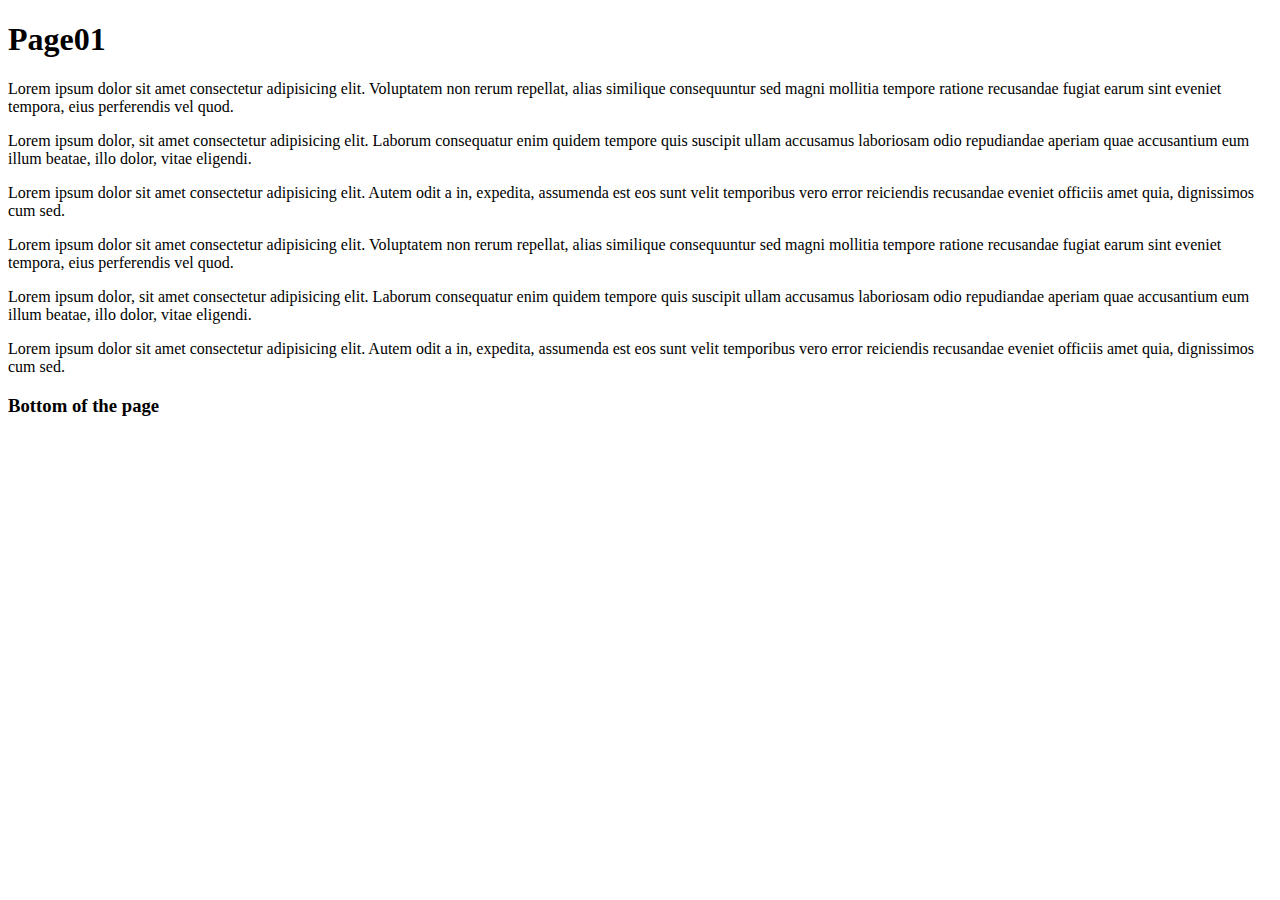
<file: page01.html>
<!DOCTYPE html>
<html lang="en">
<head>
    <meta charset="UTF-8">
    <meta http-equiv="X-UA-Compatible" content="IE=edge">
    <meta name="viewport" content="width=device-width, initial-scale=1.0">
    <title>Document</title>
</head>
<body>
    
<h1>Page01</h1>
<p>Lorem ipsum dolor sit amet consectetur adipisicing elit. Voluptatem non rerum repellat, alias similique consequuntur sed magni mollitia tempore ratione recusandae fugiat earum sint eveniet tempora, eius perferendis vel quod.</p>
<p>Lorem ipsum dolor, sit amet consectetur adipisicing elit. Laborum consequatur enim quidem tempore quis suscipit ullam accusamus laboriosam odio repudiandae aperiam quae accusantium eum illum beatae, illo dolor, vitae eligendi.</p>
<p>Lorem ipsum dolor sit amet consectetur adipisicing elit. Autem odit a in, expedita, assumenda est eos sunt velit temporibus vero error reiciendis recusandae eveniet officiis amet quia, dignissimos cum sed.</p>
<p>Lorem ipsum dolor sit amet consectetur adipisicing elit. Voluptatem non rerum repellat, alias similique consequuntur sed magni mollitia tempore ratione recusandae fugiat earum sint eveniet tempora, eius perferendis vel quod.</p>
<p>Lorem ipsum dolor, sit amet consectetur adipisicing elit. Laborum consequatur enim quidem tempore quis suscipit ullam accusamus laboriosam odio repudiandae aperiam quae accusantium eum illum beatae, illo dolor, vitae eligendi.</p>
<p>Lorem ipsum dolor sit amet consectetur adipisicing elit. Autem odit a in, expedita, assumenda est eos sunt velit temporibus vero error reiciendis recusandae eveniet officiis amet quia, dignissimos cum sed.</p>

<h3><p id="page01bottom">Bottom of the page</p></h3>
</body>
</html>
</file>
